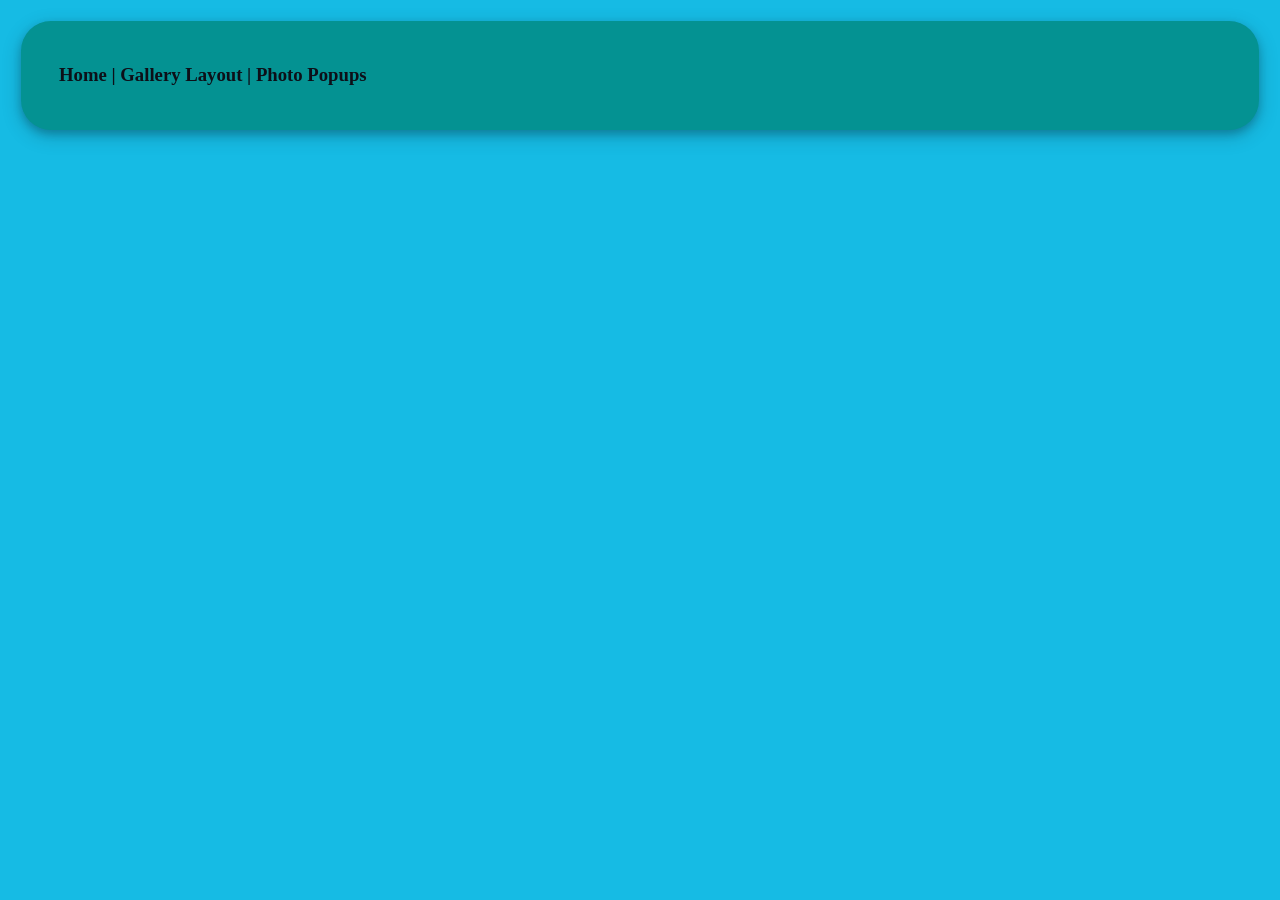
<file: gallery.html>
<!DOCTYPE html>
<html lang="en">
    <head>
        <meta charset="utf-8">
		<meta name="viewport" content="width=device-width, initial-scale=1.0">
        <meta property="og:type" content="website"/>
        <meta property="og:url" content="https://isbo.cc/gallery"/>
        <meta property="og:title" content="Gallery"/>
        <meta property="og:description" content="My website :D"/>
        <meta property="og:image" content="https://cdn.isbo.cc/website/assets/icons/gallery.svg"/>
		<title>Gallery</title>
		<link rel="icon" type="image/png" href="https://cdn.isbo.cc/website/assets/icons/gallery.svg"/>
		<link rel="stylesheet" type="text/css" href="stylesheets/gallery.css">
        <link rel="stylesheet" type="text/css" href="stylesheets/lightbox.css">
        <script src="https://ajax.googleapis.com/ajax/libs/jquery/3.7.1/jquery.min.js"></script>
        <script type="text/javascript" src="scripts/lightbox.js"></script>
        <script type="text/javascript" src="scripts/gallery.js"></script>
    </head>

    <body>
        <!-- Inspired by-->
        <!-- https://css-tricks.com/adaptive-photo-layout-with-flexbox/-->
        <!-- object-fit and object-position polyfill-->
        <!-- https://github.com/fregante/object-fit-images-->
        <!-- Lazy loading polyfill-->
        <!-- https://github.com/aFarkas/lazysizes-->

        <ul id="gallery">
            <!-- images inserted here -->
        </ul>
    </body>

    <footer>
        <h3>
            <a href="./" class="footer">
                Home
            </a>

            <p class="footer">|</p>

            <a href="https://freefrontend.com/code/responsive-fluid-photo-gallery-grid-2026-03-30/" target="_blank" class="footer">
                Gallery Layout
            </a>

            <p class="footer">|</p>

            <a href="https://lokeshdhakar.com/projects/lightbox2/" target="_blank" class="footer">
                Photo Popups
            </a>
        </h3>
    </footer>
</html>
</file>
<file: stylesheets/gallery.css>
body {
    background-color: rgb(22, 187, 228);
}

footer, .photogallery {
    background-color: rgb(4, 146, 146);
    border-radius: 30px;
    box-shadow: 0 4px 8px 0 rgba(0, 0, 0, 0.2), 0 6px 20px 0 rgba(0, 0, 0, 0.19);
    margin: 1%;
    padding: 0.4em;
}

.photogallery {
    display: flex;
    flex-wrap: wrap;
    list-style-type: none;
}

.photogallery::after {
    content: '';
    display: block;
    flex-grow: 10;
}

@media (max-aspect-ratio: 1 / 1) and (max-width: 480px) {
    .photogallery {
        flex-direction: row;
    }
}

.photogallery li {
    flex-grow: 1;
    height: 40vh;
    margin: 0.4em;
    border-radius: 15px;
    box-shadow: 0 6px 20px 0 rgba(0, 0, 0, 0.19);
    z-index: 1;
    transition: text-shadow 0.1s, scale 0.1s;
}

.photogallery li:hover {
    box-shadow: 0px 0px 20px 0 rgba(0, 0, 0, 1);
    z-index: 2;
    scale: 101%;
}

@media (max-aspect-ratio: 1 / 1) {
    .photogallery li {
        height: 30vh;
    }
}

@media (max-height: 480px) {
    .photogallery li {
        height: 80vh;
    }
}

@media (max-aspect-ratio: 1 / 1) and (max-width: 480px) {
    .photogallery li {
        height: auto;
        width: 100%;
    }
}

.photogallery li img {
    min-width: 100%;
    height: 100%;
    object-fit: cover;
    font-family: 'object-fit: cover;';
    border-radius: 15px;
    z-index: 1;
}

@media (max-aspect-ratio: 1 / 1) and (max-width: 480px) {
    .photogallery li img {
        width: 100%;
        max-height: 75vh;
        min-width: 0;
    }
}

.photogallery li img.lazyload {
    opacity: 0;
}

.photogallery li img.lazyload.loaded {
    opacity: 1;
}

#gallery {
    padding: 0px;
    margin: 0px;
}

ul {
    display: flex;
    flex-wrap: wrap;
    padding: 0px;
    margin: 0px;
}

li {
    display: block;
}

h1 {
    padding: 2%;
    margin: 1vmin;
    color: rgb(19, 38, 100);
    font-size: 5vmin;
    font-weight: 900;
    background-color: rgb(58, 177, 177);
    border-radius: 15px;
    box-shadow: 0 6px 20px 0 rgba(0, 0, 0, 0.19);
}

.group {
    width: 100%;
}

.footer {
    display: inline-block;
}

footer {
    padding-left: 3vw;
    color: rgb(13, 15, 24);
}

a:visited, a:link, a:hover, a:active {
    text-decoration: none;
    color: inherit;
}
</file>
